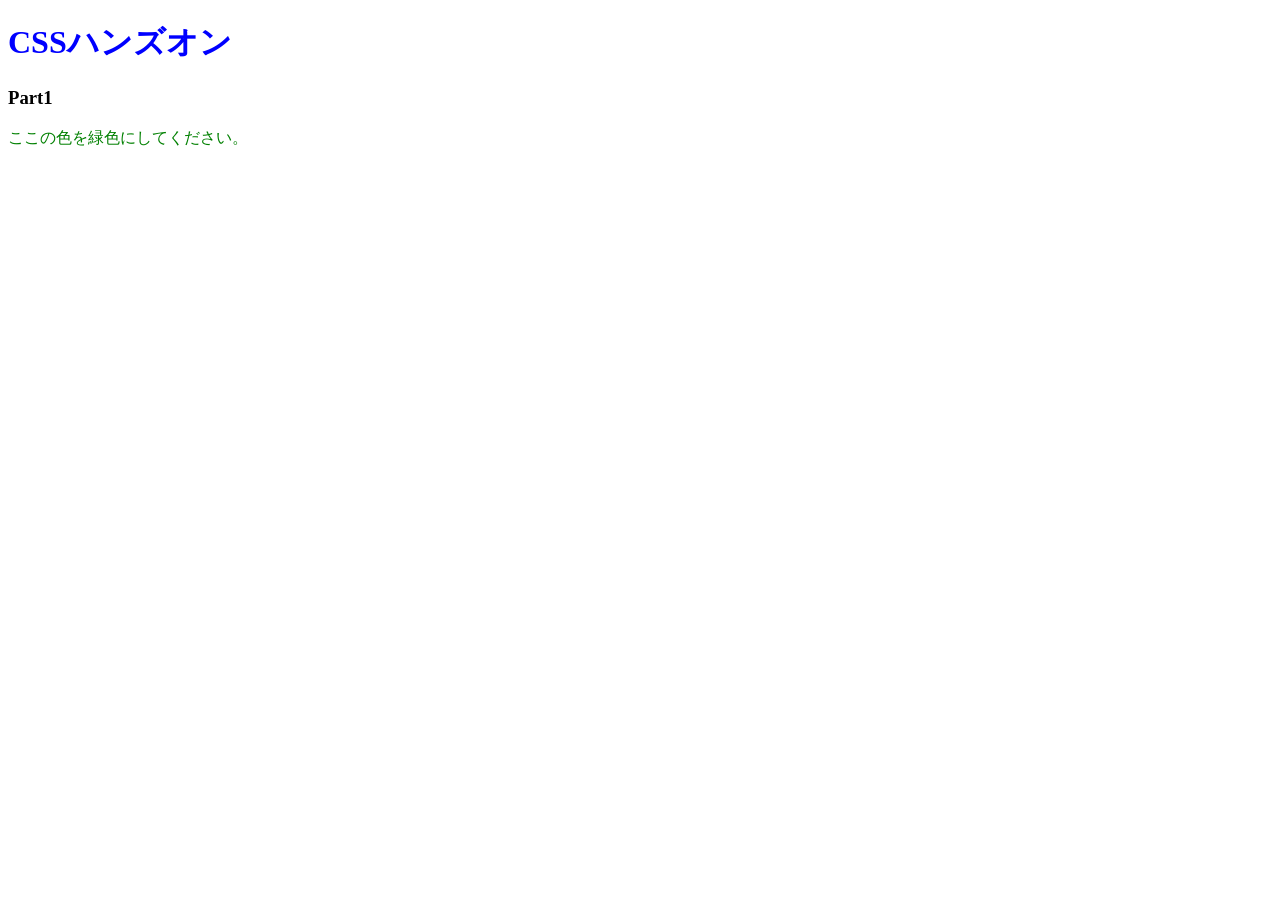
<file: 01.CSSの基本を知ろう/index.html>
<!DOCTYPE html>
<html lang="ja">
<head>
  <meta charset="UTF-8" />
  <!-- ここにstyles.cssを適用するコードを記述 -->
  <link rel="stylesheet" href="styles.css">
  <title>Document</title>
</head>
<body>
  <h1>CSSハンズオン</h1>
  <h3>Part1</h3>
  <p>ここの色を緑色にしてください。</p>
</body>
</html>
</file>
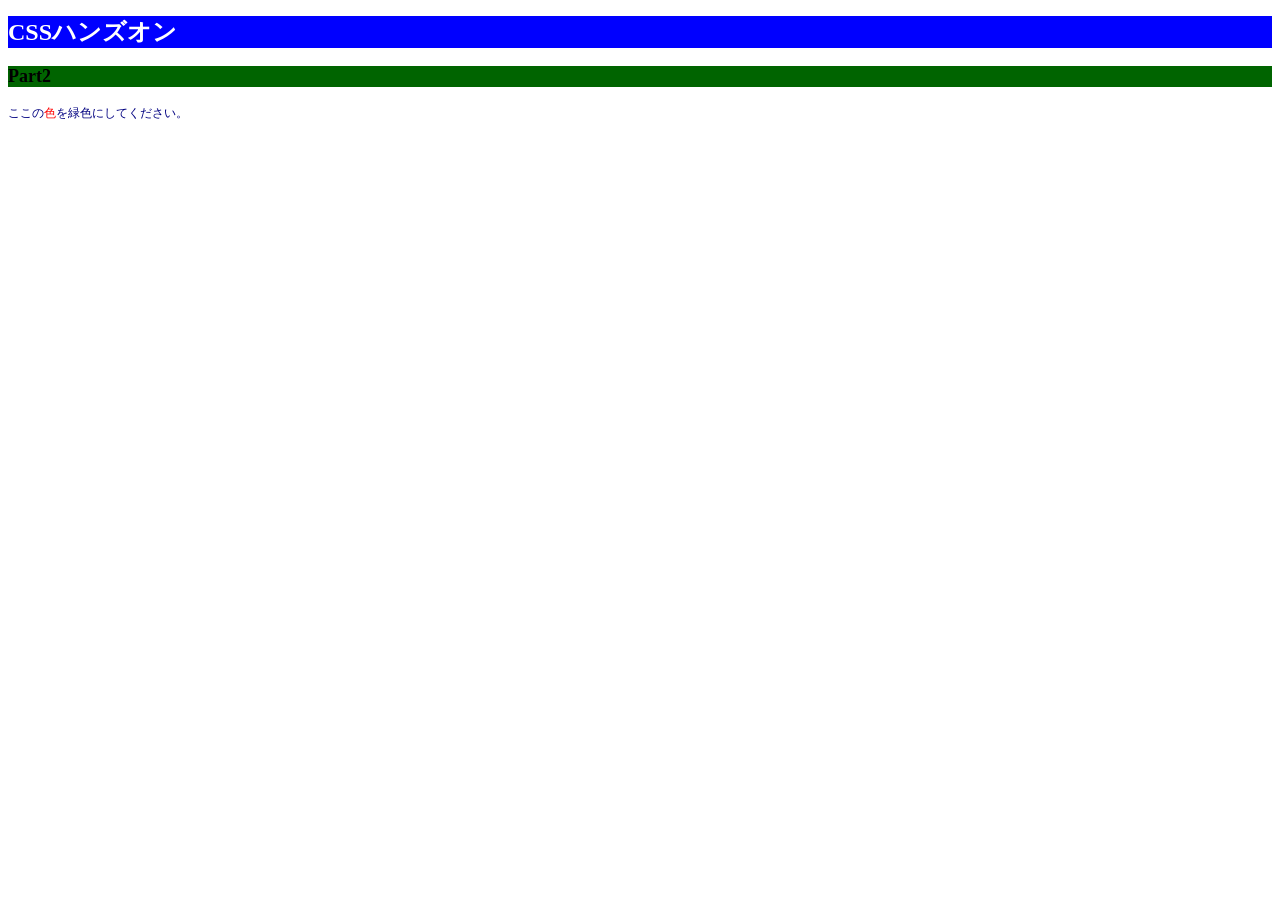
<file: 02.色やサイズを変更してみよう/index.html>
<!DOCTYPE html>
<html lang="ja">
<head>
  <meta charset="UTF-8" />
  <!-- ここにstyles.cssを適用するコードを記述 -->
  <link rel="stylesheet" href="styles.css">

  <title>Document</title>
</head>
<body>
  <h1>CSSハンズオン</h1>
  <h3>Part2</h3>
  <!-- 「色」にのみCSSを適用するために編集 -->
  <p>ここの<span>色</span>を緑色にしてください。</p>
</body>
</html>
</file>
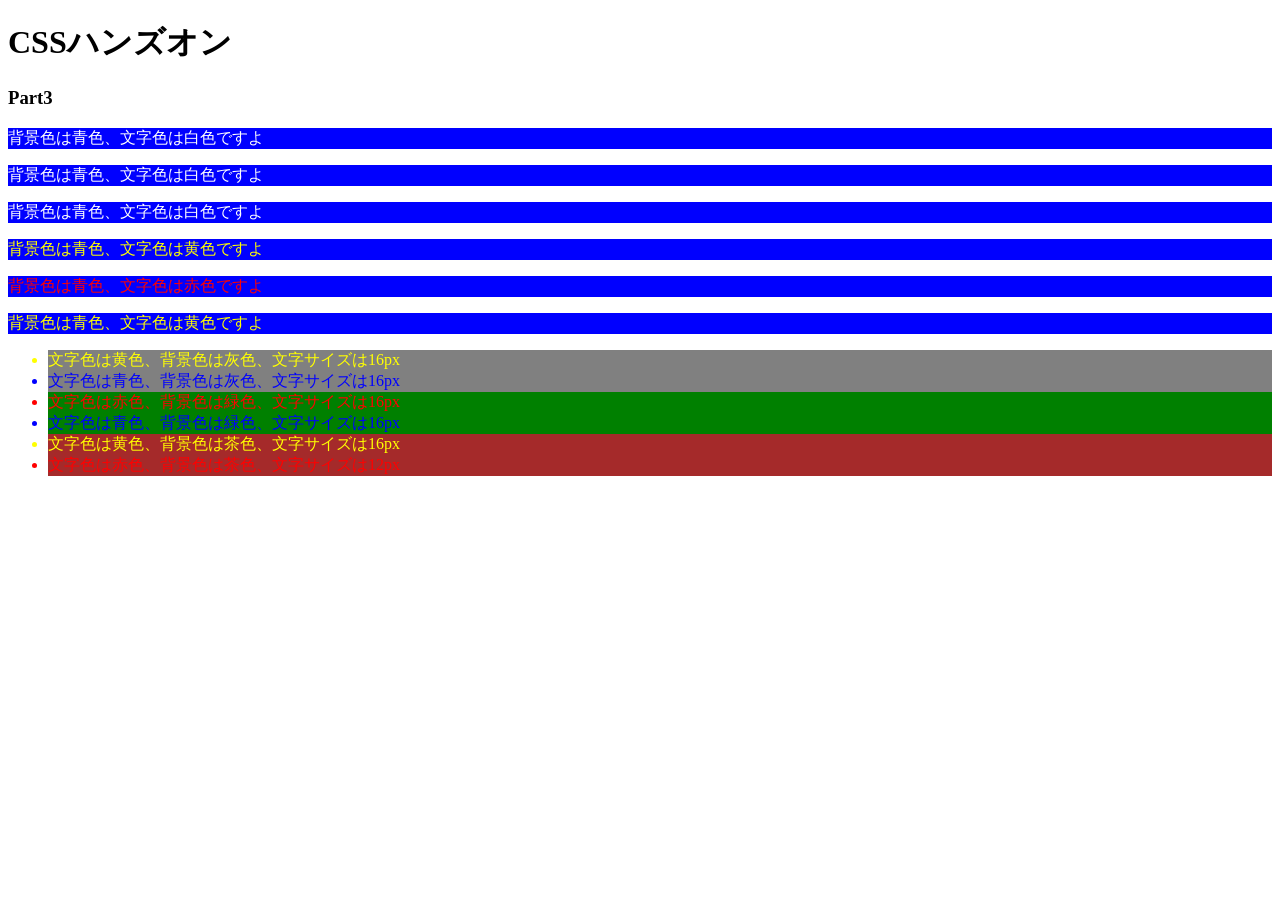
<file: 03.id属性とclass属性/index.html>
<!DOCTYPE html>
<html lang="ja">
<head>
  <meta charset="UTF-8" />
  <link rel="stylesheet" href="styles.css" />
  <title>Document</title>
</head>
<body>
  <h1>CSSハンズオン</h1>
  <h3>Part3</h3>
  <p class="white">背景色は青色、文字色は白色ですよ</p>
  <p class="white">背景色は青色、文字色は白色ですよ</p>
  <p class="white">背景色は青色、文字色は白色ですよ</p>
  <p class="yellow">背景色は青色、文字色は黄色ですよ</p>
  <p class="red">背景色は青色、文字色は赤色ですよ</p>
  <p class="yellow">背景色は青色、文字色は黄色ですよ</p>
  <ul>
    <li class="string-yellow back-gray">文字色は黄色、背景色は灰色、文字サイズは16px</li>
    <li class="string-blue back-gray">文字色は青色、背景色は灰色、文字サイズは16px</li>
    <li class="string-red back-green">文字色は赤色、背景色は緑色、文字サイズは16px</li>
    <li class="string-blue back-green">文字色は青色、背景色は緑色、文字サイズは16px</li>
    <li class="string-yellow back-brown">文字色は黄色、背景色は茶色、文字サイズは16px</li>
    <li class="string-red back-brown" id="small">文字色は赤色、背景色は茶色、文字サイズは12px</li>
  </ul>
</body>
</html>
</file>
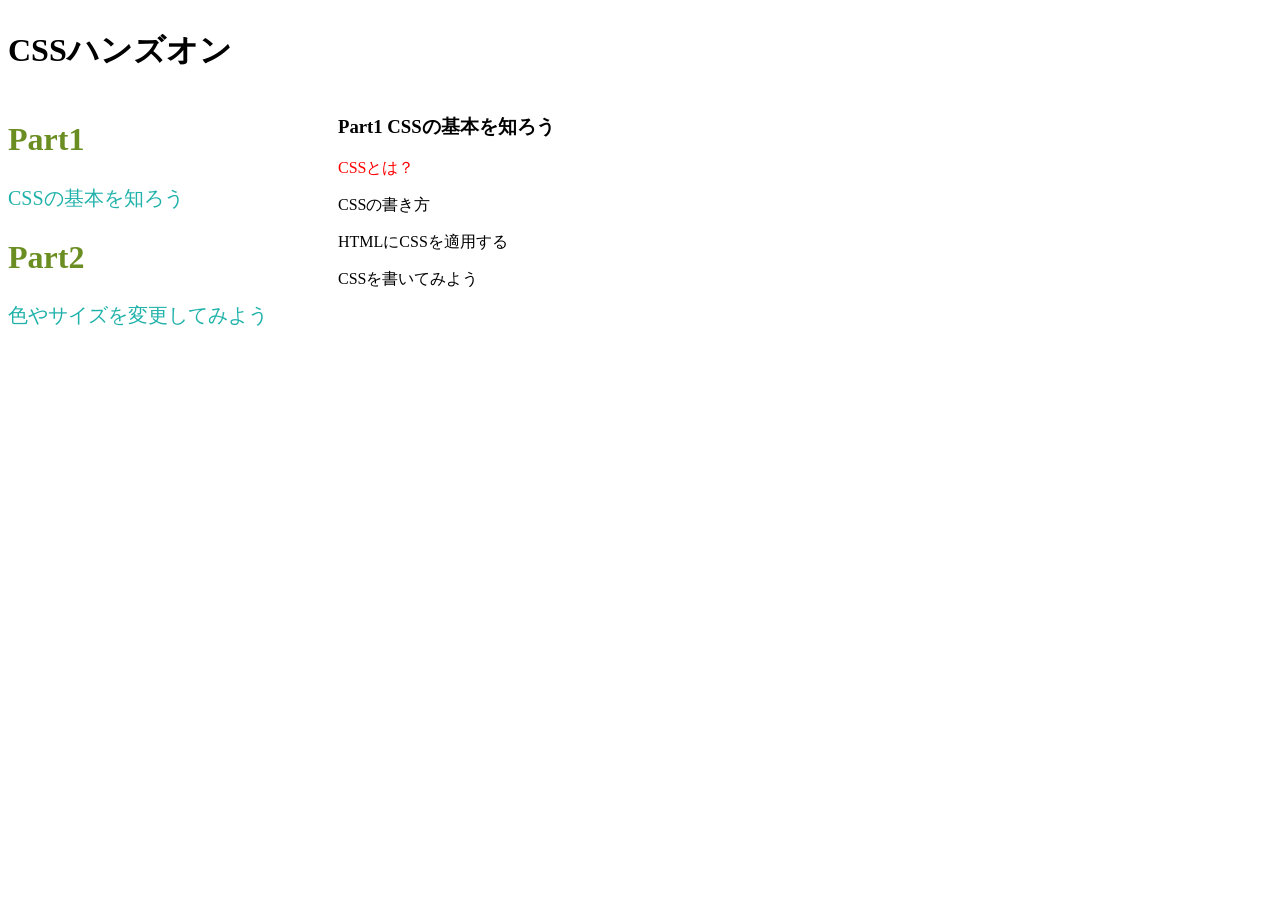
<file: 04.セレクターを深ぼってみよう/index.html>
<!DOCTYPE html>
<html lang="ja">
<head>
  <meta charset="UTF-8" />
  <link rel="stylesheet" href="styles.css" />
  <title>Document</title>
</head>
<body>
  <div class="header">
    <h1 class="title">CSSハンズオン</h1>
  </div>
  <main>
    <div class="content">
      <article>
        <h2>Part1</h2>
        <p>CSSの基本を知ろう</p>
      </article>
      <article>
        <h2>Part2</h2>
        <p>色やサイズを変更してみよう</p>
      </article>
    </div>
    <div class="side">
      <h3>Part1 CSSの基本を知ろう</h3>
      <p>CSSとは？</p>
      <p>CSSの書き方</p>
      <p>HTMLにCSSを適用する</p>
      <p>CSSを書いてみよう</p>
    </div>
  </main>
</body>
</html>
</file>
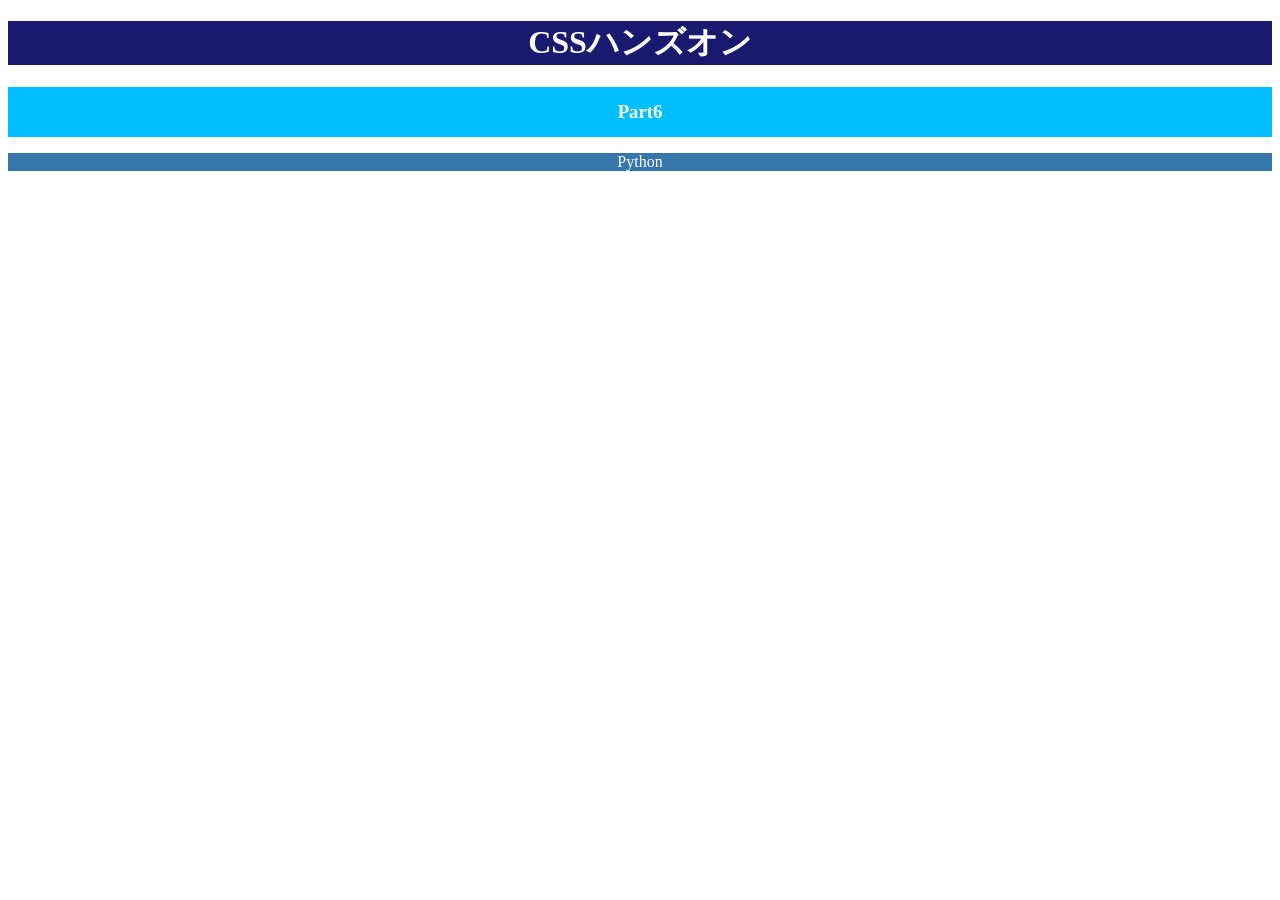
<file: 06.テキストの配置と太さを学ぼう/index.html>
<!DOCTYPE html>
<html lang="ja">
<head>
  <meta charset="UTF-8" />
  <link rel="stylesheet" href="styles.css" />
  <title>Document</title>
</head>
<body>
  <h1>CSSハンズオン</h1>
  <div>
    <h3>Part6</h3>
  </div>
  <p>Python</p>
</body>
</html>
</file>
<file: 01.CSSの基本を知ろう/styles.css>
/* h1要素の文字色を青色で宣言 */
h1 {
  color: blue;
}
/* p要素の文字色を緑色で宣言 */
p {
  color: green;
}
</file>
<file: 02.色やサイズを変更してみよう/styles.css>
/* html要素の文字サイズを宣言 */
html {
  font-size: 24px;
}
/* h1要素の文字色、背景色、文字サイズを宣言 */
h1 {
  color: white;
  background-color: blue;
  font-size: 1rem;
}
/* h3要素の背景色、文字サイズを宣言 */
h3 {
  background-color: rgb(0, 100, 0);
  font-size: 0.75rem;
}
/* p要素の文字色、文字色、文字サイズを宣言 */
p {
  color: #000080;
  font-size: 0.5rem;
}
/* 「色」の文字色を宣言 */
span {
  color: red;
}
</file>
<file: 03.id属性とclass属性/styles.css>
/* 6つのp要素に適用するスタイルを宣言 */
  p {
    background-color: blue;
  }
  .white {
    color: white;
  }
  
  .yellow {
    color: yellow;
  }

  .red {
    color: red;
  }

/* 6つのli要素に適用するスタイルを宣言 */
  li {
    font-size: 16px;
  }

  .string-yellow{
    color: yellow;
  }

  .string-blue {
    color: blue;
  }
  .string-red {
    color: red;
  }
  .string-blue {
    color: blue;
  }
  .string-yellow {
    color: yellow;
  }

  .string-red {
    color: red;
  }

  .back-gray {
    background-color: gray;
  }

  .back-green {
    background-color: green;
  }

  .back-brown {
    background-color: brown;
  }
  id {
    font-size: 12px;
  }
</file>
<file: 04.セレクターを深ぼってみよう/styles.css>
body {
  display: flex;
  flex-direction: column;
}

main {
  display: flex;
  flex-direction: row;
}

.content {
  padding-right: 50px;
  margin-right: 20px;
}


/* contentクラスの中にあるh2要素とp要素に適用するスタイル */
.content h2 {
  font-size: 32px;
  color: #6B8E23;
  }

.content p {
  font-size: 20px;
  color: #20B2AA;
}
/* sideクラスの中にあるh3要素直下の要素に適用するスタイル */
.side h3 + p {
  color: red;
}
</file>
<file: 06.テキストの配置と太さを学ぼう/styles.css>
/* h1要素に適用するスタイル */
h1 {
  font-size: 32px;
  background-color: midnightblue;
  color: white;
  text-align: center;
}
/* h3要素に適用するスタイル */
div {
  height: 50px;
}
h3 {
  color: white;
  background-color: deepskyblue;
  text-align: center;
  line-height: 50px;
}

/* p要素に適用するスタイル */
p {
  color: white;
  background-color: #3776AB;
  text-align: center;
}
</file>
